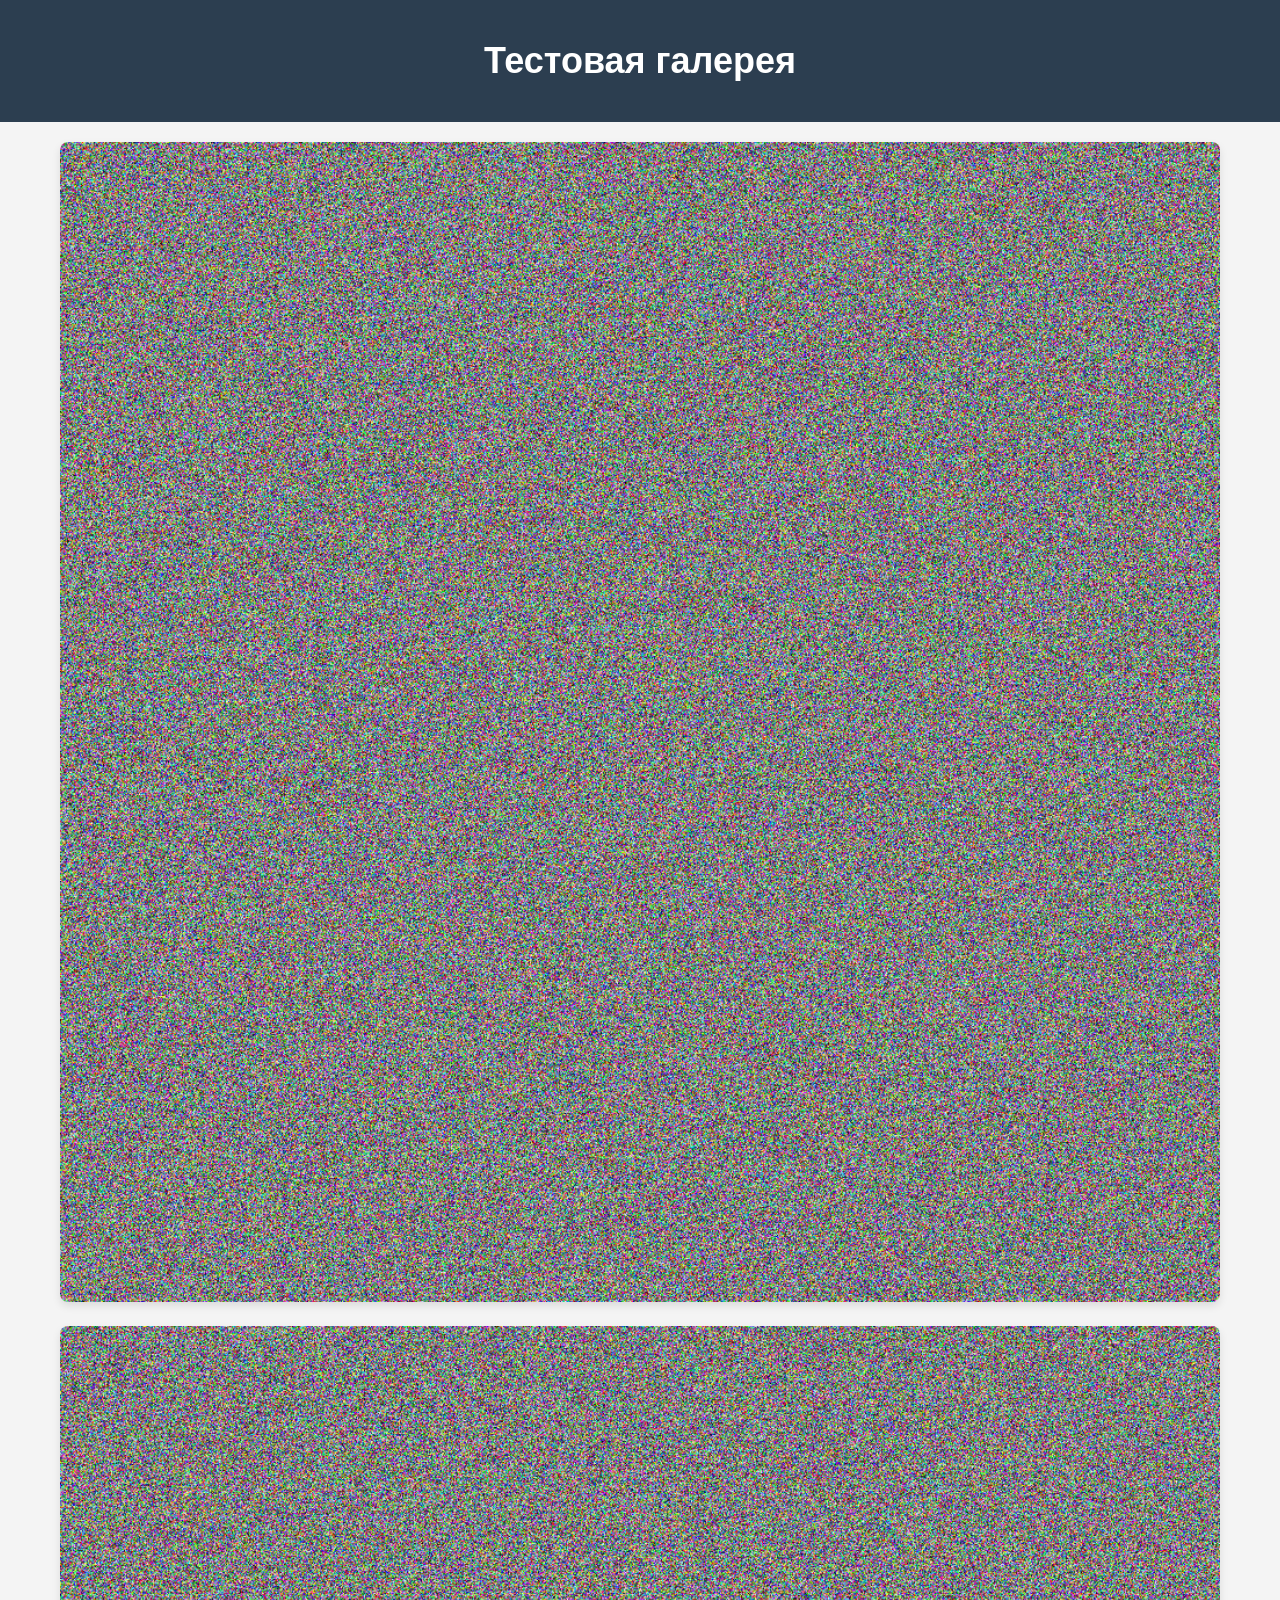
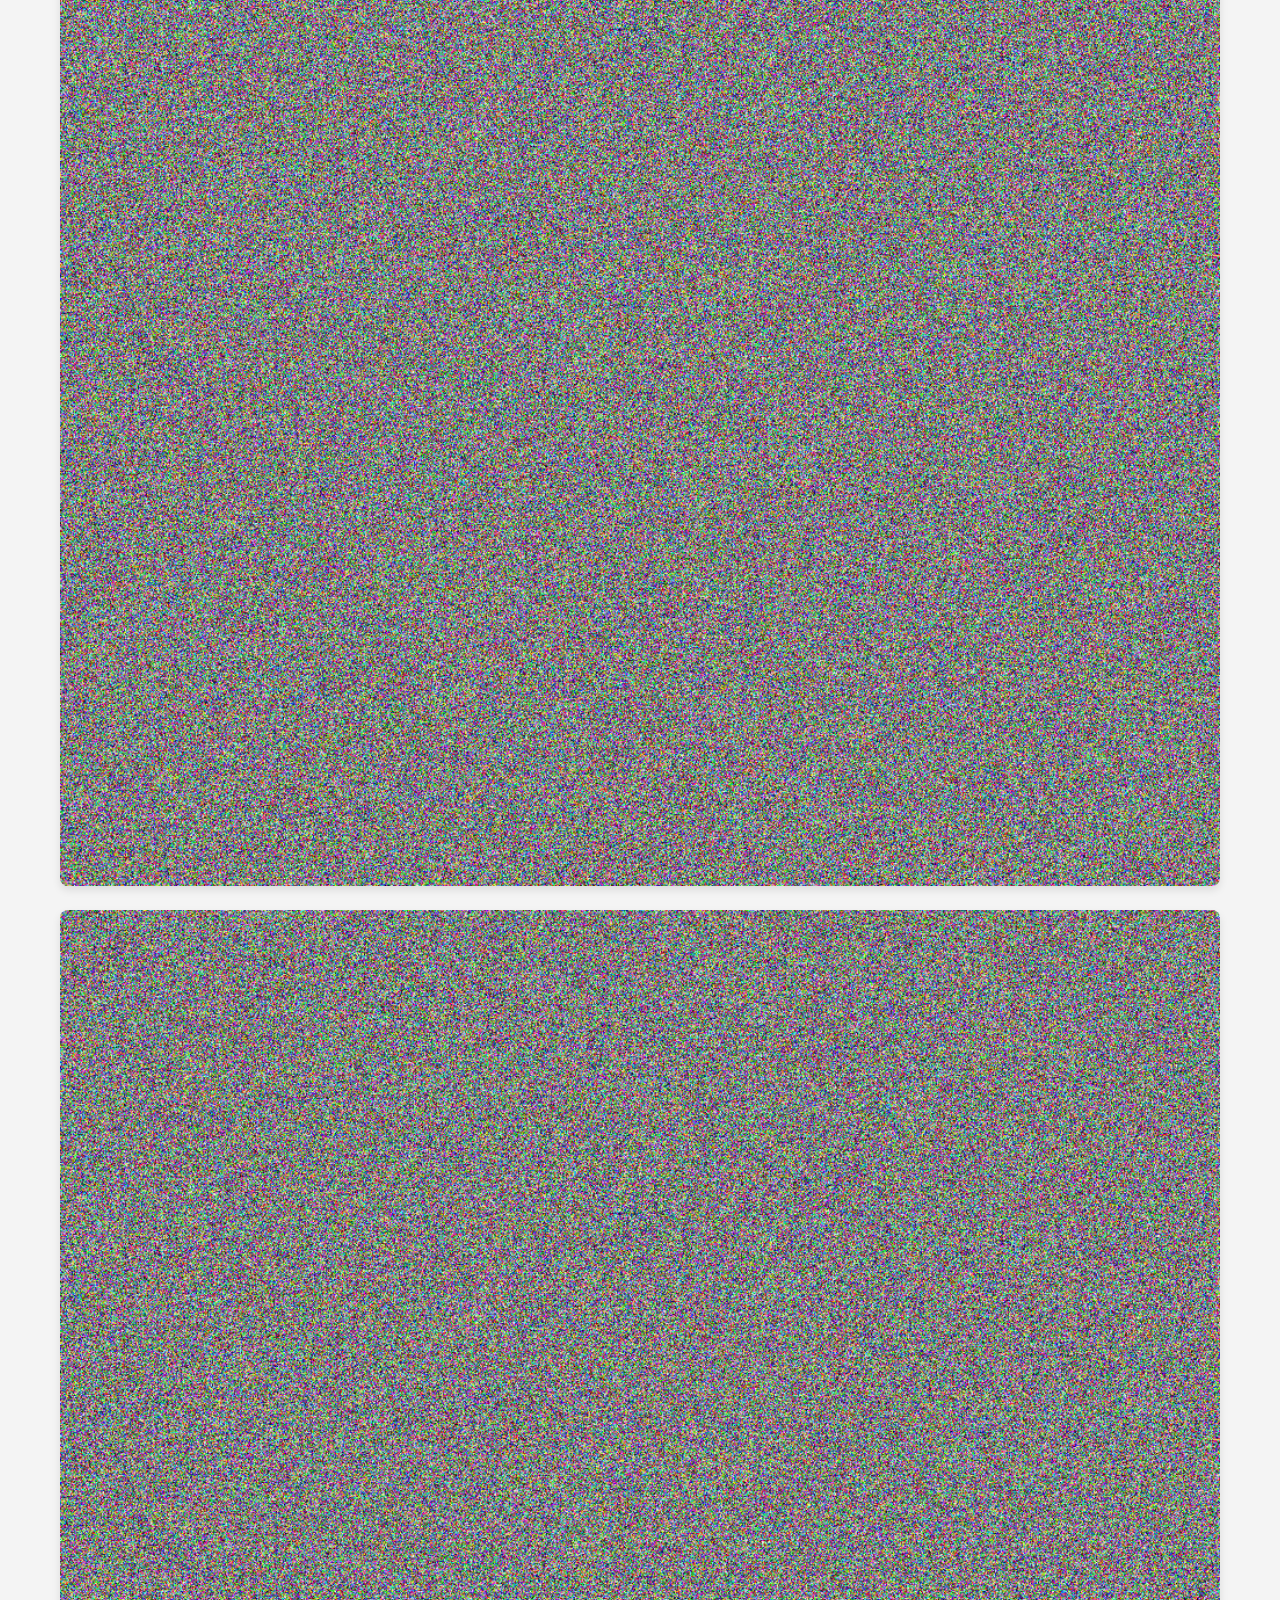
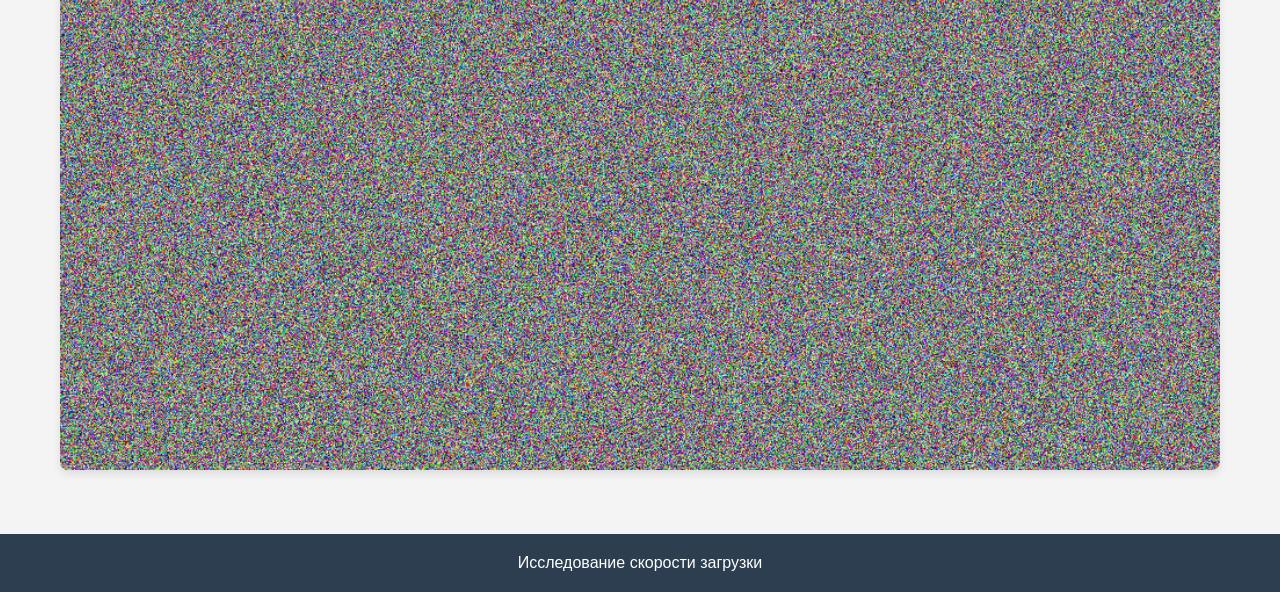
<file: index.html>
<!DOCTYPE html>
<html lang="ru">
<head>
    <meta charset="UTF-8">
    <title>Тестовый сайт</title>
    <link rel="stylesheet" href="style.css">
    <script src="app.js"></script>
</head>
<body>
    <header>
        <h1>Тестовая галерея</h1>
    </header>
    <main>
        <img src="images/photo1.webp" alt="Фото 1">
        <img src="images/photo2.webp" alt="Фото 2">
        <img src="images/photo3.webp" alt="Фото 3">
    </main>
    <footer>
        <p>Исследование скорости загрузки</p>
    </footer>
</body>
</html>
</file>
<file: style.css>
* {
    margin: 0;
    padding: 0;
    box-sizing: border-box;
}

body {
    font-family: Arial, sans-serif;
    background-color: #f4f4f4;
    color: #333;
}

header {
    background-color: #2c3e50;
    color: white;
    text-align: center;
    padding: 40px;
}

h1 {
    font-size: 36px;
}

main {
    max-width: 1200px;
    margin: 20px auto;
    padding: 0 20px;
}

img {
    width: 100%;
    margin-bottom: 20px;
    border-radius: 8px;
    box-shadow: 0 4px 8px rgba(0,0,0,0.1);
}

footer {
    text-align: center;
    padding: 20px;
    background-color: #2c3e50;
    color: white;
    margin-top: 40px;
}

/* Ниже мусорный код для веса */
.class-001 { color: #010101; margin: 1px; }
.class-002 { color: #020202; margin: 2px; }
.class-003 { color: #030303; margin: 3px; }
.class-004 { color: #040404; margin: 4px; }
.class-005 { color: #050505; margin: 5px; }
.class-006 { color: #060606; margin: 6px; }
.class-007 { color: #070707; margin: 7px; }
.class-008 { color: #080808; margin: 8px; }
.class-009 { color: #090909; margin: 9px; }
.class-010 { color: #0a0a0a; margin: 10px; }
.class-011 { color: #0b0b0b; margin: 11px; }
.class-012 { color: #0c0c0c; margin: 12px; }
.class-013 { color: #0d0d0d; margin: 13px; }
.class-014 { color: #0e0e0e; margin: 14px; }
.class-015 { color: #0f0f0f; margin: 15px; }
.class-016 { color: #101010; margin: 16px; }
.class-017 { color: #111111; margin: 17px; }
.class-018 { color: #121212; margin: 18px; }
.class-019 { color: #131313; margin: 19px; }
.class-020 { color: #141414; margin: 20px; }
.class-021 { color: #151515; margin: 21px; }
.class-022 { color: #161616; margin: 22px; }
.class-023 { color: #171717; margin: 23px; }
.class-024 { color: #181818; margin: 24px; }
.class-025 { color: #191919; margin: 25px; }
.class-026 { color: #1a1a1a; margin: 26px; }
.class-027 { color: #1b1b1b; margin: 27px; }
.class-028 { color: #1c1c1c; margin: 28px; }
.class-029 { color: #1d1d1d; margin: 29px; }
.class-030 { color: #1e1e1e; margin: 30px; }
.class-031 { color: #1f1f1f; margin: 31px; }
.class-032 { color: #202020; margin: 32px; }
.class-033 { color: #212121; margin: 33px; }
.class-034 { color: #222222; margin: 34px; }
.class-035 { color: #232323; margin: 35px; }
.class-036 { color: #242424; margin: 36px; }
.class-037 { color: #252525; margin: 37px; }
.class-038 { color: #262626; margin: 38px; }
.class-039 { color: #272727; margin: 39px; }
.class-040 { color: #282828; margin: 40px; }
.class-041 { color: #292929; margin: 41px; }
.class-042 { color: #2a2a2a; margin: 42px; }
.class-043 { color: #2b2b2b; margin: 43px; }
.class-044 { color: #2c2c2c; margin: 44px; }
.class-045 { color: #2d2d2d; margin: 45px; }
.class-046 { color: #2e2e2e; margin: 46px; }
.class-047 { color: #2f2f2f; margin: 47px; }
.class-048 { color: #303030; margin: 48px; }
.class-049 { color: #313131; margin: 49px; }
.class-050 { color: #323232; margin: 50px; }
</file>
